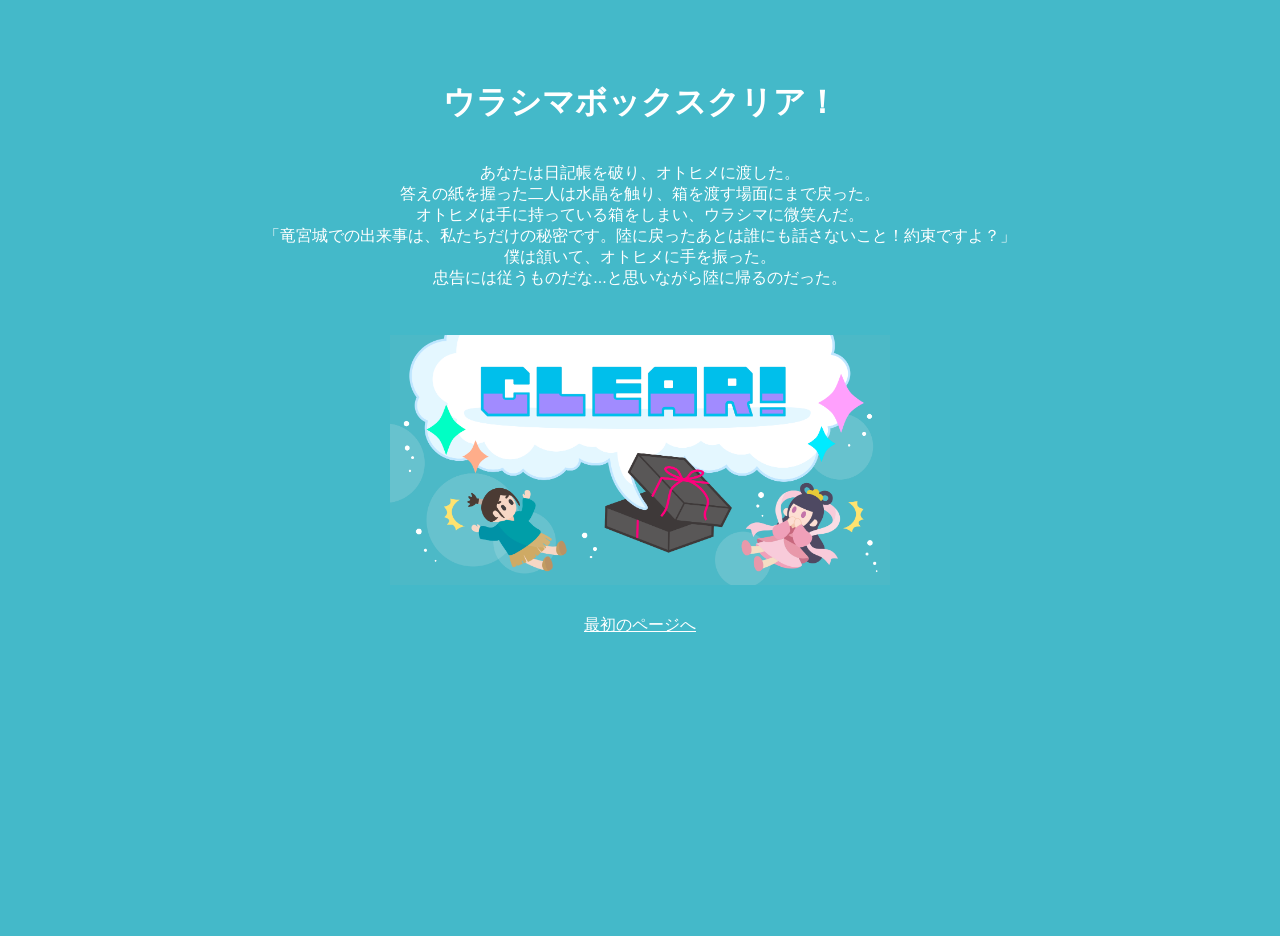
<file: clear.html>
<!DOCTYPE html>
<html lang="ja">
<head>
<meta charset="UTF-8"><meta name="viewport" content="width=device-width,initial-scale=1">
<title>ウラシマボックス クリア</title><link rel="stylesheet" href="style.css"></head><body><main style="min-height:60vh;display:flex;flex-direction:column;align-items:center;justify-content:center">
<h1>ウラシマボックスクリア！</h1>
<p style="color:white">あなたは日記帳を破り、オトヒメに渡した。<br>
    答えの紙を握った二人は水晶を触り、箱を渡す場面にまで戻った。<br>
    オトヒメは手に持っている箱をしまい、ウラシマに微笑んだ。<br>
    「竜宮城での出来事は、私たちだけの秘密です。陸に戻ったあとは誰にも話さないこと！約束ですよ？」<br>
    僕は頷いて、オトヒメに手を振った。<br>
    忠告には従うものだな...と思いながら陸に帰るのだった。
</p>

<img src="clear.png" alt="クリア画像" class="clearImage">
<a href="index.html" style="color:white">最初のページへ</a></main></body></html>

<style>
.clearImage {
    display: block;
    width: 500px;
    max-width: 90%;
    height: auto;
    margin: 30px auto;
}
</style>
</file>
<file: style.css>
body{
    font-family:sans-serif;
    text-align:center;
    background:#44b9c9;
    margin:0;
    padding:60px 40px 300px 40px;
    transition:1s;
}

#ryugujo{

    position:fixed;

    left:20px;

    bottom:5vh;

    width:200px;

    height:auto;

    z-index:10;

    pointer-events:none;
}

#ground{
    position:fixed;
    bottom:0;
    left:0;
    width:100%;
    height:10vh;
    background:#d3c8b2;
    z-index:8;
}

h1{
    color:white;
}

h2{
    color:white;
}

#result{
    color:white;
}

#story,
#stepStory{

    max-width:700px;

    margin:auto;

    line-height:1.8;

    color:white;

    border:2px solid white;

    border-radius:15px;

    padding:25px;

    background:rgba(255,255,255,0.05);
}

button{
    font-size:18px;
    padding:10px 20px;
    cursor:pointer;
}

.answerButton{
    font-size:18px;
    padding:10px 20px;
    cursor:pointer;
}

input{
    font-size:20px;
    padding:10px;
    width:300px;
    box-sizing:border-box;
}

.old{
    background:#c0c0c0;
    color:white;
}


#memoryPanel{

    display:flex;

    gap:10px;

    margin-bottom:20px;
}



#boxButton{

    margin-top:50px;

    background:#2b2b2b;

    color:#ff61a0;

    border:2px solid #fdfdfd;

    border-radius:12px;

    padding:12px 30px;

    font-size:22px;

    cursor:pointer;
}

.memoryButton{

    padding:8px 15px;

    border:none;

    border-radius:8px;

    background:white;

    color:#003344;

    font-weight:bold;

    cursor:pointer;
}

.modalContent h2{
    color:black;
}

.modal{

    position:fixed;

    inset:0;

    background:rgba(0,0,0,0.7);

    display:flex;

    justify-content:center;

    align-items:center;

    z-index:2000;
}

.modalContent{

    background:white;

    color:black;

    padding:30px;

    border-radius:15px;

    max-width:500px;

    width:80%;
}

#fogLeft,
#fogRight{

    position:fixed;

    bottom:0;

    width:250px;

    height:100vh;

    pointer-events:none;

    display:none;

    z-index:5;
}

#fogLeft{
    left:0;
}

#fogRight{
    right:0;
}

.fog{

    position:absolute;

    bottom:-100px;

    width:180px;

    height:180px;

    border-radius:50%;

    background:
        radial-gradient(
            circle,
            rgba(255,255,255,0.6) 0%,
            rgba(255,255,255,0.3) 60%,
            rgba(255,255,255,0) 100%
        );

    animation:fogRise 10s linear forwards;
}

@keyframes fogRise{

    from{
        transform:translateY(0) scale(0.6);
        opacity:0;
    }

    20%{
        opacity:0.8;
    }

    to{
        transform:translateY(-800px) scale(2);
        opacity:0;
    }
}

#smoke-container{
    position:fixed;
    inset:0;
    pointer-events:none;
    overflow:hidden;
    z-index:9999;
}

.smoke{
    position:absolute;
    width:120px;
    height:120px;
    border-radius:50%;

    background:
        radial-gradient(
            circle,
            rgba(255,255,255,0.95) 0%,
            rgba(255,255,255,0.7) 50%,
            rgba(255,255,255,0) 100%
        );

    animation:puff 4s ease-out forwards;
}

#story,
#storyA,
#storyB {

    max-width:700px;

    margin:auto;

    line-height:1.8;

    color:white;

    border:2px solid white;

    border-radius:15px;

    padding:25px;

    background:rgba(255,255,255,0.05);
}


.creatureRow{

    display:flex;

    justify-content:center;

    gap:20px;

    margin:20px 0;
}

.creatureRow img{

    width:100px;

    cursor:pointer;

    transition:0.2s;
}

.creatureRow img:hover{

    transform:scale(1.1);
}

#speechBox{

    width:700px;

    max-width:90%;

    margin:30px auto;

    padding:20px;

    background:white;

    color:black;

    border-radius:15px;

    min-height:80px;
}



@keyframes puff{

    0%{
        transform:translate(0,0) scale(0.2);
        opacity:0;
    }

    20%{
        opacity:1;
    }

    100%{
        transform:
            translate(var(--dx), var(--dy))
            scale(4);
        opacity:0;
    }
}


.hidden{
    display:none !important;
}

/* =========================
   STEP1 ストーリーと乙姫
========================= */

#stepStoryLayout{
    display:flex;
    justify-content:center;
    align-items:center;
    gap:30px;
    max-width:1100px;
    margin:20px auto;
}

#stepStoryLayout #stepStory{
    flex:1;
    max-width:700px;
    margin:0;
    box-sizing:border-box;
}

#otohime{
    width:220px;
    height:auto;
    flex-shrink:0;
}

#box{
    width:200px;
    height:auto;
    flex-shrink:0;
}



#viewerText{
    white-space:pre-line;
}

#remembered {
    width: fit-content;
    max-width: 95%;
    margin: 0 auto;
    text-align: left;
}

#remembered h2 {
    text-align: left;
}

#remembered p {
    text-align: left;
    line-height: 1.8;
    color: white;
}

#puzzleAAA img,
#puzzleAAB img,
#puzzleABA img,
#puzzleABB img,
#puzzleBAA img,
#puzzleBAB img,
#puzzleBBA img,
#puzzleBBB img {
    width: 600px;
    max-width: 90%;
    height: auto;
    display: block;
    margin: 0 auto;
}

/* 解答用紙 */
#answerPaper {
    width: 220px;
    min-height: 130px;
    margin: 0;
    padding: 20px;
    background: #fffdf1;
    border: 1px solid #d9cba5;
    box-shadow: 3px 5px 12px rgba(0,0,0,0.3);
    box-sizing: border-box;
    text-align: center;
    transform: rotate(-2deg);
    opacity: 0;
    transition: opacity 0.8s ease;
}

#answerPaper.paperVisible {
    opacity: 1;
}

/* 紙に書かれる答え */
#writtenAnswer {
    font-size: 30px;
    font-weight: bold;
    margin-top: 15px;
    min-height: 40px;
    white-space: pre-wrap;
    overflow-wrap: anywhere;
}

/* 文字が書かれるアニメーション */
.writing {
    animation: writeIn 1.2s ease-out forwards;
}

@keyframes writeIn {
    from {
        opacity: 0;
        clip-path: inset(0 100% 0 0);
    }
    to {
        opacity: 1;
        clip-path: inset(0 0 0 0);
    }
}


/* =========================
   スマホ表示の調整
========================= */

@media screen and (max-width: 600px) {

    /* 竜宮城の画像 */
    #ryugujo {
        width: 80%;
        max-width: 100px;
        height: auto;
    }

    /* 大見出し */
    h1 {
        font-size: 26px;
    }

    /* 小見出し */
    h2 {
        font-size: 18px;
    }

    /* 通常の文章 */
    p {
        font-size: 14px;
        line-height: 1.8;
    }

    /* ボタン */
    button {
        font-size: 14px;
        max-width: 90%;
    }

    #puzzleAAA img,
    #puzzleAAB img,
    #puzzleABA img,
    #puzzleABB img,
    #puzzleBAA img,
    #puzzleBAB img,
    #puzzleBBA img,
    #puzzleBBB img {
        width: 95%;
        max-width: 100%;
        height: auto;
    }

    

}

/* ウラシマの画像サイズ */
img[src="urasima.png"] {
    width: 200px;
    max-width: 80%;
    height: auto;
}

@media screen and (max-width: 600px) {
    img[src="urasima.png"] {
        width: 100px;
        max-width: 60%;
        height: auto;
    }
}

img[src="tamatebako.png"] {
    width: 80px;
    max-width: 80%;
    height: auto;
}

@media screen and (max-width: 600px) {
    img[src="tamatebako.png"] {
        width: 40px;
        max-width: 30%;
        height: auto;
    }
}

/* 画像を横並びにする */
.image-row {
    display: flex;
    justify-content: center;
    align-items: center;
    gap: 20px;
}

/* 画像のサイズ */
.image-row img {
    width: 200px;
    max-width: 45%;
    height: auto;
}

@media screen and (max-width: 600px) {
    .image-row {
        gap: 10px;
    }

    .image-row img {
        width: 150px;
        max-width: 45%;
    }
}

/* =========================
   エンディングの暗転演出
========================= */

#endingScreen {
    position: fixed;
    top: 0;
    left: 0;

    width: 100%;
    height: 100%;

    background: black;
    color: white;

    z-index: 99999;

    display: flex;
    flex-direction: column;
    justify-content: center;
    align-items: center;

    opacity: 0;
    visibility: hidden;

    transition: opacity 0.8s ease;

    box-sizing: border-box;
    padding: 30px;

    cursor: default;
    overflow-y: auto;
}

/* 暗転開始 */

#endingScreen.active {
    opacity: 1;
    visibility: visible;
}


/* =========================
   ストーリーの文章
========================= */

#endingText {

    display: none;

    color: white;

    font-size: 22px;

    line-height: 1.6;

    max-width: 700px;

    width: 100%;

    text-align: center;

    white-space: pre-wrap;

    overflow-wrap: anywhere;

    max-height: 80vh;

    overflow-y: auto;

    opacity: 0;

}

/* ストーリーの表示開始 */

#endingText.visible {

    display: block;

    animation: storyFadeIn 2s ease forwards;

}

/* 文章全体が浮かび上がる */

@keyframes storyFadeIn {

    from {
        opacity: 0;
    }

    to {
        opacity: 1;
    }

}


/* =========================
   エンディングのスマホ表示
========================= */

@media screen and (max-width: 600px) {

    #endingText {

        font-size: 17px;

        line-height: 1.6;

    }

    #endingScreen {

        padding: 25px;

    }

}

/* 書き置きを読むボタン */

#endingNextButton {

    margin-top: 30px;

    padding: 12px 30px;

    background: transparent;

    color: white;

    border: 1px solid white;

    border-radius: 8px;

    font-size: 17px;

    cursor: pointer;

    opacity: 0;

    flex-shrink: 0;

}


/* ボタンのフェードイン */

#endingNextButton.buttonVisible {

    animation: endingButtonFadeIn 1.5s ease forwards;

}


@keyframes endingButtonFadeIn {

    from {
        opacity: 0;
    }

    to {
        opacity: 1;
    }

}


/* ボタンにカーソルを合わせたとき */

#endingNextButton:hover {

    background: rgba(255,255,255,0.15);

}

/* 書き置きへの切り替え演出 */

#endingScreen.endingLeaving #answerPaper,
#endingScreen.endingLeaving #endingText,
#endingScreen.endingLeaving #endingNextButton {

    animation: endingFadeOut 0.8s ease forwards;

}

@keyframes endingFadeOut {

    from {
        opacity: 1;
    }

    to {
        opacity: 0;
    }

}

/* 時間差で表示されるストーリー */

.additionalStory {

    margin-top: 25px;

    white-space: pre-wrap;

    opacity: 0;

    animation: storyFadeIn 2s ease forwards;

}

/* =========================
   エンディングのめまい演出
========================= */

#endingScreen.dizzy {

    overflow: hidden;

    pointer-events: none;

}


/* ストーリーとボタンを回転させる */

#endingScreen.dizzy #endingText,
#endingScreen.dizzy #endingNextButton {

    animation: dizzyEffect 3s ease-in-out forwards;

}


/* めまいのアニメーション */

@keyframes dizzyEffect {

    0% {
        transform: rotate(0deg) scale(1);
        filter: blur(0px);
        opacity: 1;
    }

    15% {
        transform: rotate(-7deg) scale(1.05);
        filter: blur(0.5px);
        opacity: 1;
    }

    30% {
        transform: rotate(12deg) scale(1.1);
        filter: blur(1px);
        opacity: 1;
    }

    45% {
        transform: rotate(-20deg) scale(1.2);
        filter: blur(2px);
        opacity: 1;
    }

    65% {
        transform: rotate(100deg) scale(1.4);
        filter: blur(3px);
        opacity: 0.9;
    }

    85% {
        transform: rotate(300deg) scale(1.7);
        filter: blur(7px);
        opacity: 0.4;
    }

    100% {
        transform: rotate(540deg) scale(2);
        filter: blur(12px);
        opacity: 0;
    }

}

/* 前回の記憶一覧 */

#recordButtons {

    display: flex;

    flex-direction: column;

    gap: 15px;

    margin-top: 20px;

}


/* 記憶閲覧中の表示 */

#reviewBar {

    position: fixed;

    top: 0;

    left: 0;

    width: 100%;

    background: #003344;

    color: white;

    padding: 12px;

    box-sizing: border-box;

    display: flex;

    justify-content: space-between;

    align-items: center;

    z-index: 100000;

    gap: 10px;

    font-size: 14px;

}

#reviewBar button {

    font-size: 14px;

    padding: 8px 15px;

    background: white;

    color: #003344;

    border: none;

    border-radius: 6px;

}

/* =========================
   前回の記憶・分割表示
========================= */


/* 分割表示中のbody */

body.recordSplitActive {

    margin: 0 !important;

    padding: 0 !important;

    overflow: hidden !important;

    width: 100%;

    height: 100dvh;

}


/* 分割画面全体 */

#recordSplitLayout {

    position: fixed;

    inset: 0;

    width: 100%;

    height: 100dvh;

    display: grid;

    grid-template-columns:

        minmax(0, var(--split-size, 50%))

        8px

        minmax(0, 1fr);

    grid-template-rows: minmax(0, 1fr);

    overflow: hidden;

}


/* =========================
   現在のページの固定領域
========================= */

#currentPane {

    position: relative;

    min-width: 0;

    min-height: 0;

    width: 100%;

    height: 100%;

    overflow: hidden;

    box-sizing: border-box;

    background: inherit;

    transform: translateZ(0);

}


/* =========================
   スクロールする領域
========================= */

#currentScroll {

    position: relative;

    width: 100%;

    height: 100%;

    overflow: auto;

    box-sizing: border-box;

    overscroll-behavior: contain;

}


/* 地面を分割画面の下部に固定 */

#currentPane > #ground {

    position: absolute;

    bottom: 0;

    left: 0;

    width: 100%;

    height: 10%;

    z-index: 8;

}


/* 竜宮城を分割画面の左下に固定 */

#currentPane > #ryugujo {

    position: absolute;

    left: 20px;

    bottom: 5%;

    width: 200px;

    height: auto;

    z-index: 10;

    pointer-events: none;

}


/* 現在のページ内の画像 */

#currentPane img {

    max-width: 100%;

    height: auto;

}


/* 現在のページ内の入力欄 */

#currentPane input:not([type="radio"]):not([type="checkbox"]) {

    max-width: 100%;

}


/* 記憶ボタンが横にはみ出さないようにする */

#currentPane #memoryPanel {

    flex-wrap: wrap;

}


/* =========================
   境界線
========================= */

#recordSplitDivider {

    position: relative;

    background: #66868c;

    cursor: col-resize;

    touch-action: none;

    z-index: 100;

    display: flex;

    justify-content: center;

    align-items: center;

}


/* 境界線の持ち手 */

#recordSplitDivider span {

    width: 4px;

    height: 50px;

    border-radius: 5px;

    background: rgba(255,255,255,0.8);

}


/* ドラッグ中の境界線 */

#recordSplitDivider:hover,

#recordSplitLayout.dragging #recordSplitDivider {

    background: #003344;

}


/* ドラッグ中にiframeが邪魔しないようにする */

#recordSplitLayout.dragging iframe {

    pointer-events: none;

}


#recordSplitLayout.dragging {

    user-select: none;

}


/* =========================
   前回の記憶側
========================= */

#recordPane {

    display: flex;

    flex-direction: column;

    min-width: 0;

    min-height: 0;

    height: 100%;

    background: #003344;

    overflow: hidden;

}


/* 記憶側のヘッダー */

#recordPaneHeader {

    background: #003344;

    color: white;

    padding: 12px;

    box-sizing: border-box;

    flex-shrink: 0;

}


/* タイトルと閉じるボタン */

#recordPaneTitle {

    display: flex;

    justify-content: space-between;

    align-items: center;

    gap: 10px;

    font-size: 16px;

    font-weight: bold;

}


/* 閉じるボタン */

#closeRecordSplitButton {

    background: transparent;

    border: 1px solid white;

    color: white;

    border-radius: 6px;

    padding: 6px 12px;

    font-size: 13px;

    cursor: pointer;

}


/* STEP切り替えボタン */

#recordStepButtons {

    display: flex;

    gap: 6px;

    margin-top: 12px;

}


#recordStepButtons button {

    flex: 1;

    min-width: 0;

    background: rgba(255,255,255,0.15);

    color: white;

    border: 1px solid rgba(255,255,255,0.4);

    border-radius: 6px;

    font-size: 13px;

    padding: 8px 3px;

    cursor: pointer;

}


/* 選択中のSTEP */

#recordStepButtons button.selected {

    background: white;

    color: #003344;

    font-weight: bold;

}


/* 前回のページを表示するiframe */

#recordFrame {

    display: block;

    width: 100%;

    flex: 1;

    min-height: 0;

    border: none;

    background: #44b9c9;

}


/* =========================
   iframe内の記憶ページ
========================= */

body.embeddedRecord {

    padding: 30px 20px 150px 20px;

    box-sizing: border-box;

}

/* =========================
   スマートフォン：上下分割
========================= */

@media screen and (max-width: 760px) {

    #recordSplitLayout {

        grid-template-columns: minmax(0, 1fr);

        grid-template-rows:

            minmax(0, var(--split-size, 50%))

            8px

            minmax(0, 1fr);

    }


    /* 境界線を上下ドラッグに変更 */

    #recordSplitDivider {

        cursor: row-resize;

    }


    #recordSplitDivider span {

        width: 50px;

        height: 4px;

    }


    /* 記憶側のヘッダーを小さくする */

    #recordPaneHeader {

        padding: 8px 12px;

    }


    #recordPaneTitle {

        font-size: 14px;

    }


    #recordStepButtons {

        margin-top: 8px;

    }


    #recordStepButtons button {

        font-size: 12px;

        padding: 6px 3px;

    }


    #closeRecordSplitButton {

        font-size: 12px;

        padding: 5px 10px;

    }


    body.embeddedRecord {

        padding: 20px 15px 100px 15px;

    }

}

/* スマートフォンでの竜宮城のサイズ */

@media screen and (max-width: 760px) {

    #currentPane > #ryugujo {

        width: 120px;

        left: 10px;

    }

}


/* 記憶側も狭い画面では同じサイズにする */

@media screen and (max-width: 760px) {

    body.embeddedRecord #ryugujo {

        width: 120px;

        left: 10px;

    }

}

/* 前回の記憶側の記憶ボタン */

body.embeddedRecord #memoryPanel {

    display: flex;

    flex-wrap: wrap;

    gap: 10px;

    margin-bottom: 20px;

}


/* 前回の記憶側の記憶ボタンのサイズ */

body.embeddedRecord .memoryButton {

    font-size: 14px;

    padding: 8px 12px;

}

/* =========================
   過去の周回の切り替え
========================= */


/* スマートフォン */

@media screen and (max-width: 760px) {

    #recordHistoryNavigation {

        margin-top: 6px;

        gap: 5px;

    }


    #recordHistoryNavigation button {

        font-size: 11px;

        padding: 5px 3px;

    }

}

/* =========================
   過去の周回の切り替え
========================= */

#recordHistoryNavigation {

    display: flex;

    justify-content: space-between;

    gap: 8px;

    margin-top: 10px;

}


#recordHistoryNavigation button {

    flex: 1;

    min-width: 0;

    background: rgba(255,255,255,0.12);

    color: white;

    border: 1px solid rgba(255,255,255,0.4);

    border-radius: 6px;

    padding: 7px 5px;

    font-size: 13px;

    cursor: pointer;

}


/* 操作できないボタン */

#recordHistoryNavigation button:disabled {

    opacity: 0.3;

    cursor: default;

}


/* マウスを重ねたとき */

#recordHistoryNavigation button:not(:disabled):hover {

    background: rgba(255,255,255,0.25);

}


/* スマートフォン */

@media screen and (max-width: 760px) {

    #recordHistoryNavigation {

        margin-top: 6px;

        gap: 5px;

    }


    #recordHistoryNavigation button {

        font-size: 11px;

        padding: 5px 3px;

    }

}

/* =========================
   多重分割表示
========================= */


/* PCの場合は常に左右分割 */

#recordSplitLayout.recordSplitDesktop {

    grid-template-columns:

        minmax(0, var(--split-size, 50%))

        8px

        minmax(0, 1fr);

    grid-template-rows: minmax(0, 1fr);

}


/* スマートフォンの場合は常に上下分割 */

#recordSplitLayout.recordSplitMobile {

    grid-template-columns: minmax(0, 1fr);

    grid-template-rows:

        minmax(0, var(--split-size, 50%))

        8px

        minmax(0, 1fr);

}


/* PCの境界線 */

#recordSplitLayout.recordSplitDesktop
> #recordSplitDivider {

    cursor: col-resize;

}


/* PCの境界線の持ち手 */

#recordSplitLayout.recordSplitDesktop
> #recordSplitDivider span {

    width: 4px;

    height: 50px;

}


/* スマートフォンの境界線 */

#recordSplitLayout.recordSplitMobile
> #recordSplitDivider {

    cursor: row-resize;

}


/* スマートフォンの境界線の持ち手 */

#recordSplitLayout.recordSplitMobile
> #recordSplitDivider span {

    width: 50px;

    height: 4px;

}


/* =========================
   分割されたページのサイズ
========================= */

#recordSplitLayout > #currentPane {

    min-width: 0;

    min-height: 0;

    width: 100%;

    height: 100%;

    overflow: hidden;

}


#recordSplitLayout > #recordPane {

    min-width: 0;

    min-height: 0;

    width: 100%;

    height: 100%;

    overflow: hidden;

}


/* =========================
   記憶側のヘッダー
========================= */

#recordPaneHeader {

    min-width: 0;

    padding: 8px;

    box-sizing: border-box;

}


#recordPaneTitle {

    display: flex;

    flex-wrap: wrap;

    align-items: center;

    justify-content: space-between;

    gap: 6px;

}


#recordHistoryTitle {

    font-size: 13px;

    overflow-wrap: anywhere;

}


#closeRecordSplitButton {

    font-size: 12px;

    padding: 5px 8px;

}


/* STEPボタンを狭い画面でも表示 */

#recordStepButtons {

    display: grid;

    grid-template-columns: repeat(4, minmax(0, 1fr));

    gap: 4px;

    margin-top: 8px;

}


#recordStepButtons button {

    min-width: 0;

    font-size: 11px;

    padding: 6px 2px;

}


/* =========================
   さらに狭くなった場合
========================= */

@media screen and (max-width: 400px) {

    #recordStepButtons {

        grid-template-columns:

            repeat(2, minmax(0, 1fr));

    }


    #recordHistoryTitle {

        font-size: 12px;

    }


    #currentScroll {

        padding-left: 10px !important;

        padding-right: 10px !important;

    }


    body.embeddedRecord {

        padding-left: 10px;

        padding-right: 10px;

    }

}


/* =========================
   記憶ボタンの折り返し
========================= */

#currentPane #memoryPanel,

body.embeddedRecord #memoryPanel {

    display: flex;

    flex-wrap: wrap;

    gap: 6px;

}


/* 記憶側の記憶ボタン */

body.embeddedRecord .memoryButton {

    font-size: 12px;

    padding: 6px 8px;

}


/* iframeが残りの高さを使用する */

#recordFrame {

    display: block;

    width: 100%;

    flex: 1;

    min-height: 0;

    border: none;

}

/* BBBルート専用のめまい */

body.bbbDizzy {
    animation: bbbDizzyAnimation 3s ease-in-out;
    overflow: hidden;
}

@keyframes bbbDizzyAnimation {

    0% {
        transform: rotate(0deg) scale(1);
        filter: blur(0);
    }

    25% {
        transform: rotate(-3deg) scale(1.03);
        filter: blur(1px);
    }

    50% {
        transform: rotate(5deg) scale(1.08);
        filter: blur(3px);
    }

    75% {
        transform: rotate(-7deg) scale(1.1);
        filter: blur(5px);
    }

    100% {
        transform: rotate(0deg) scale(1);
        filter: blur(0);
    }
}

@media screen and (max-width: 600px) {

    /* 左右の煙の発生領域 */
    #fogLeft,
    #fogRight {
        position: fixed !important;
        top: 0 !important;
        width: 45px !important;
        height: 100dvh !important;

        /* 煙が途中で切れないようにする */
        overflow: visible !important;

        pointer-events: none !important;

        /* 背景より手前、文章より奥 */
        z-index: 1 !important;
    }

    #fogLeft {
        left: 0 !important;
        right: auto !important;
    }

    #fogRight {
        right: 0 !important;
        left: auto !important;
    }

    /* 煙のサイズはJavaScriptで制御 */
    #fogLeft .fog,
    #fogRight .fog {
        max-width: 50px;
        max-height: 50px;
    }

    /* 文章やボタンを煙より手前に表示 */
    #story,
    #storyA,
    #storyB,
    #after,
    #memoryPanel {
        position: relative;
        z-index: 2;
    }
}

@media screen and (max-width: 600px) {
    img[src*="otohime.png"] {
        width: 50% !important;
        max-width: 240px !important;
        height: auto !important;
    }
}

/* オトヒメとの約束 */
.promiseBox {
    position: relative;
    width: 85%;
    max-width: 600px;
    margin: 30px auto 35px;
}

/* 吹き出し画像 */
.promiseImage {
    display: block;
    width: 100%;
    height: auto;
}

/* 約束の文章 */
.promiseBox .promiseText {
    position: absolute;

    /* 画像の吹き出し内部に配置 */
    top: 50%;
    left: 50%;
    width: 85%;

    transform: translate(-50%, -50%);

    color: white !important;
    font-size: 26px;
    font-weight: bold;
    text-align: center;
    line-height: 1.5;
}

/* スマホ版 */
@media screen and (max-width: 600px) {
    .promiseBox {
        width: 97%;
        margin: 20px auto 25px;
    }

    .promiseBox .promiseText {
        font-size: 13.5px;
        width: 85%;
    }
}

/* STEP1 スマホ版の余白調整 */
@media screen and (max-width: 600px) {

    /* ストーリーと「まずは〜」の間 */
    #after .stepInstruction {
        margin-top: 60px;
        margin-bottom: 0;
    }

    /* 「まずは〜」と吹き出しの間 */
    #after .promiseBox {
        margin-top: 5px;
        margin-bottom: 35px;
    }

}

/* サイト内の画像のドラッグを防止 */
img {
    -webkit-user-drag: none;
    user-select: none;
    -webkit-user-select: none;
}

/* 記憶ポップアップの閉じるボタンを中央に配置 */
#memoryViewer .modalContent > button {
    display: block;
    margin: 25px auto 0;
}

/* 記憶ポップアップ内の画像を中央に配置 */
#memoryViewer #viewerImage {
    display: block;
    margin: 20px auto 0;
}

/* hiddenクラスが付いている間は非表示 */
#memoryViewer #viewerImage.hidden {
    display: none;
}

/* =========================
   スマホ：多重記憶を全画面で開く
   （PC版の分割表示には影響しない）
========================= */
@media screen and (max-width: 760px) {
    #recordSplitLayout,
    #recordSplitLayout.recordSplitMobile {
        grid-template-columns: minmax(0, 1fr);
        grid-template-rows: 0px 0px minmax(0, 1fr);
    }

    #recordSplitLayout > #currentPane {
        visibility: hidden;
        overflow: hidden;
    }

    #recordSplitLayout > #recordSplitDivider {
        visibility: hidden;
        pointer-events: none;
    }

    #recordSplitLayout > #recordPane {
        min-height: 0;
        overflow: hidden;
    }

    #recordPaneHeader {
        flex-shrink: 0;
        padding: 5px 8px;
    }

    #recordPaneTitle {
        margin-bottom: 4px;
    }

    #recordStepButtons {
        margin-top: 4px;
        gap: 4px;
        grid-template-columns: repeat(4, minmax(0, 1fr));
    }

    #recordStepButtons button {
        padding: 5px 3px;
        font-size: 11px;
    }

    #recordFrame {
        flex: 1;
        min-height: 0;
        width: 100%;
    }
}
</file>
